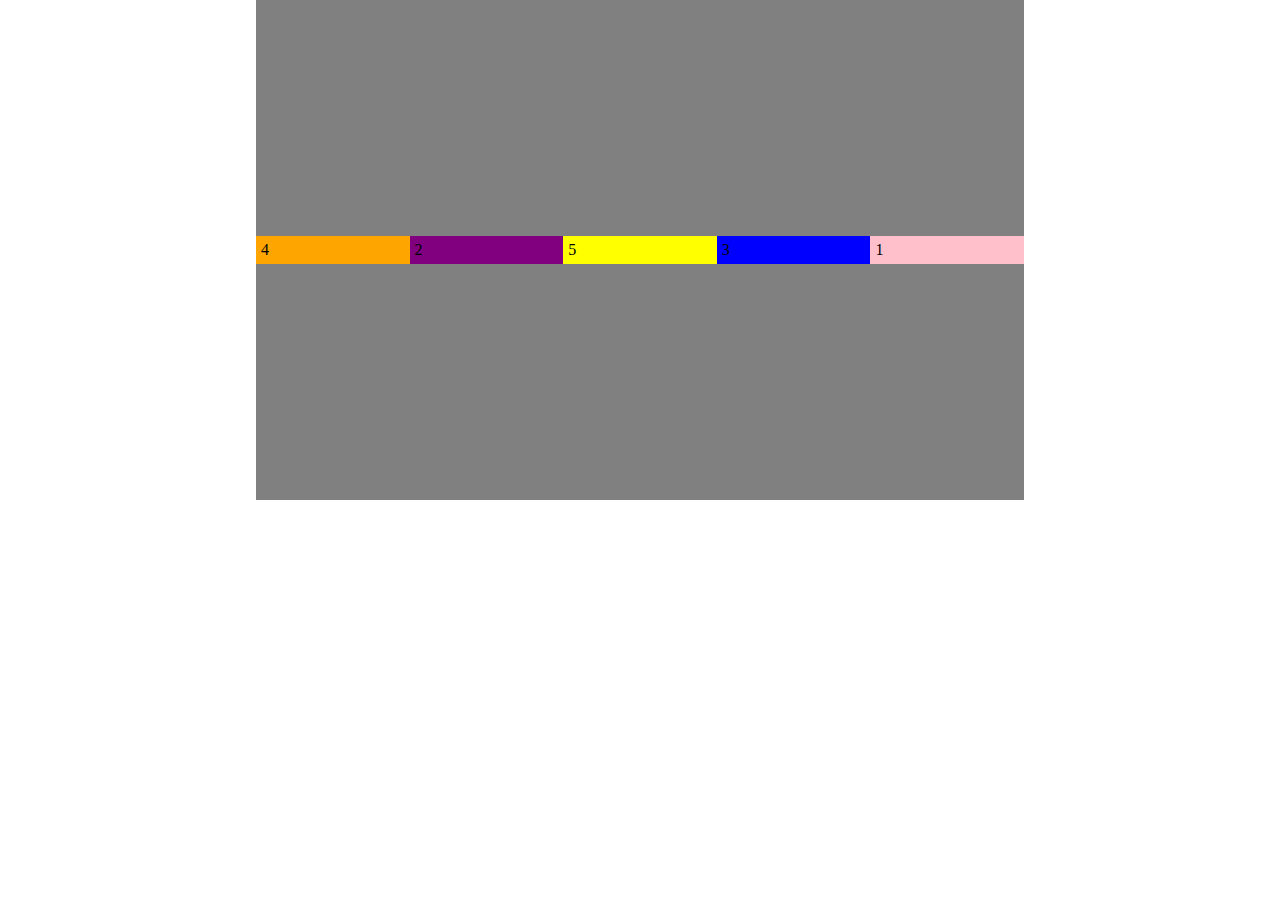
<file: clase4/index.html>
<!DOCTYPE html>
<html>
<head>
	<meta charset="utf-8">
	<meta name="viewport" content="width=devilece-width">
	<title>CLASE4 Flexbox</title>
	<link rel="stylesheet" type="text/css" href="css/estilos.css">

</head>
<body>

	<div class="flex-container">
		<div class="flex-item">1</div>
		<div class="flex-item">2</div>
		<div class="flex-item">3</div>
		<div class="flex-item">4</div>
		<div class="flex-item">5</div>
		

	</div>

</body>
</html>
</file>
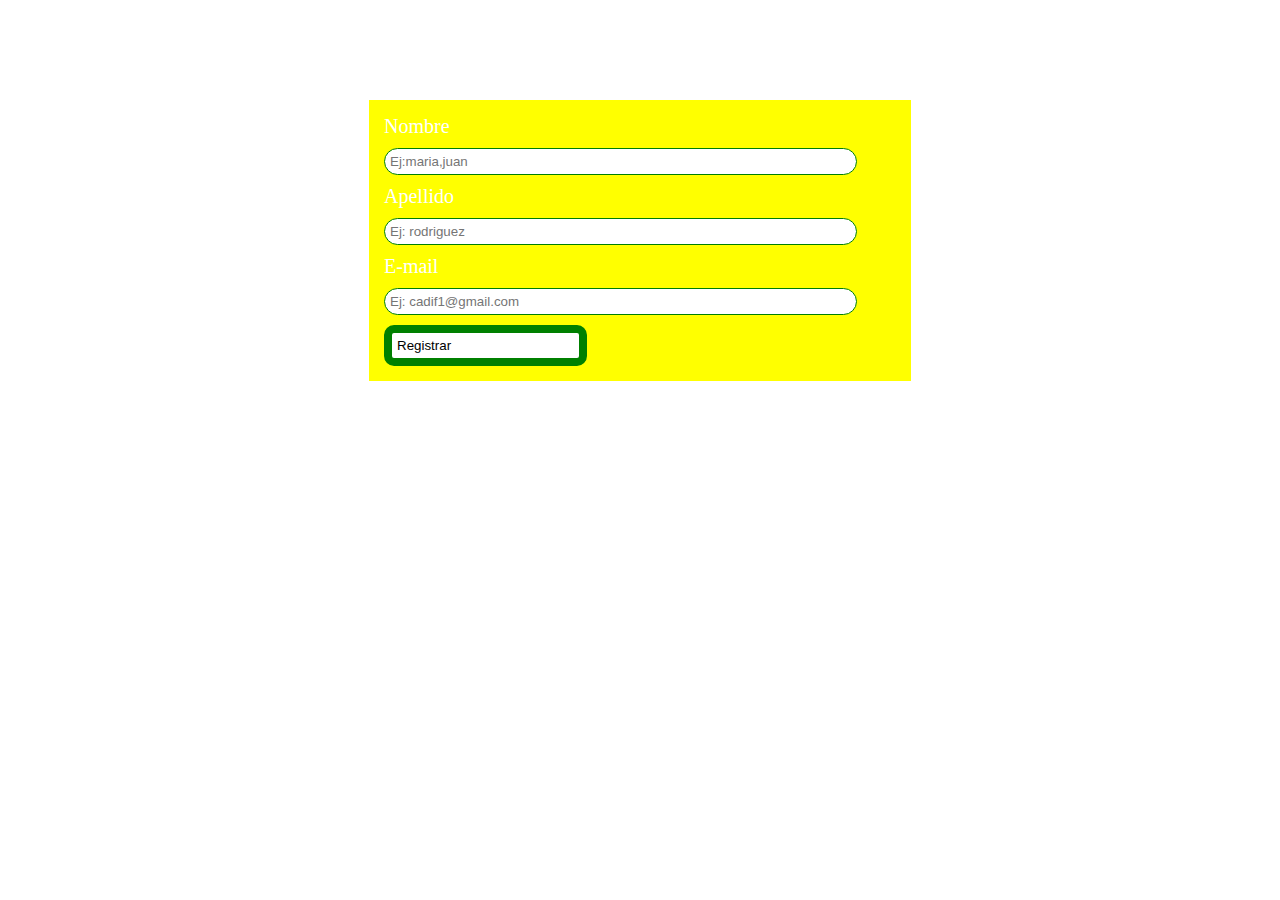
<file: clase3/ejercisio2/index.html>
<!DOCTYPE html>
<html>
  <head>
    <meta chasrset='utf-8'>
    <title>SASS avanzado</title>
    <link href='css/main.css' rel='stylesheet' type='text/css'>
  </head>
  <body>
    <form class='formulario-registro' name='frm-registro'>
      <div class='formulario-input-contenedor'>
        <label for='nombre'>Nombre</label>
        <input class='formulario-input' name='nombre' placeholder='Ej:maria,juan' typo='text'>
      </div>
      <div class='formulario-input-contenedor'>
        <label for='apellido'>Apellido</label>
        <input class='formulario-input' name='apellido' placeholder='Ej: rodriguez' typo='text'>
      </div>
      <div class='formulario-input-contenedor'>
        <label for='correo'>E-mail</label>
        <input class='formulario-input' name='correo' placeholder='Ej: cadif1@gmail.com' typo='email'>
      </div>
      <div class='formulario-input-contenedor'>
        <input class='formulario-button' name='registrar' typo='submit' value='Registrar'>
      </div>
    </form>
  </body>
</html>
</file>
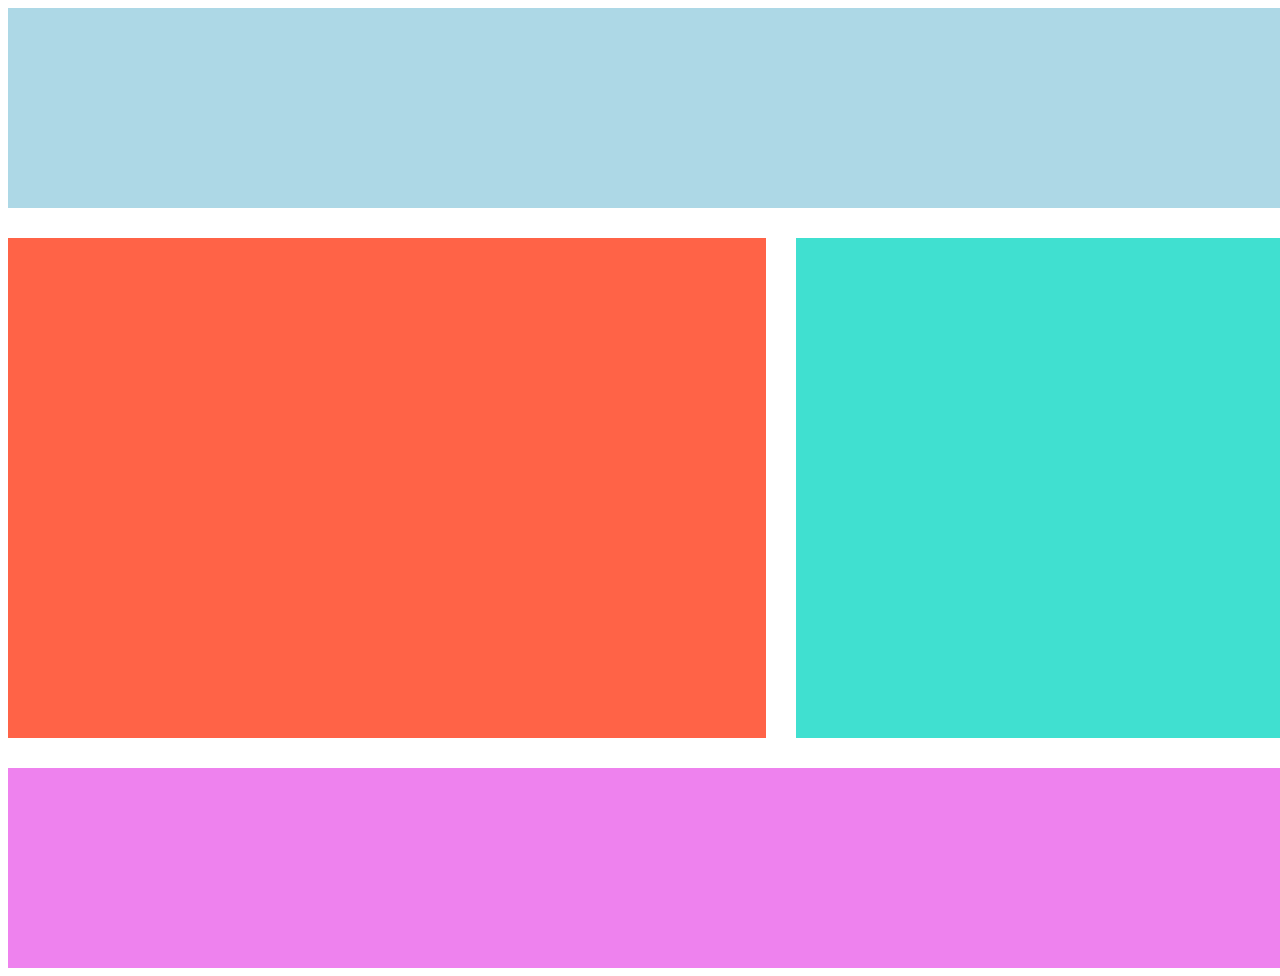
<file: clase4/practica2/index.html>
<!DOCTYPE html>
<html>
<head>
	<meta charset="utf-8">
	<meta name="viewport" content="width=devilece-width">
	<title>CLASE4 Flexbox</title>
	<link rel="stylesheet" type="text/css" href="css/estilos.css">

</head>
<body>

<!-- 	<div class="flex-container">
		<div class="flex-item">1</div>
		<div class="flex-item">2</div>
		<div class="flex-item">3</div>
		<div class="flex-item">4</div>
		<div class="flex-item">5</div>

	</div> -->

	<div class="todas_las_cajas">
		<div class="cajita"></div>
		<div class="cajita"></div>
		<div class="cajita"></div>
		<div class="cajita"></div>
	</div>


</body>
</html>
</file>
<file: clase4/css/estilos.css>
@charset "UTF-8";
* {
  padding: 0;
  margin: 0;
  border: 0;
}

.flex-container {
  width: 60%;
  height: 500px;
  background: gray;
  margin: auto;
  display: flex;
  flex-direction: row;
  /*flex-direction
			-row - fila
			-row-reverse - fila al contrario
			-column - colunma
			-column-reverse - columna al contrario
		*/
  flex-wrap: nowrap;
  /*
			flex-wrap:
			- nowrap - valor por defecto, ajusta automaticamente,
						los tamaños de los hojos

			-wrap - muestra el tamaño original
					de los hijos y cubre los espacios 
					de padre
			-wrap - reverse - igual que wrap pero al contrario
			*/
  justify-content: space-around;
  /* 
				justife-content
				-flex-start
				-flex-end
				-center
				-space-around
				-space-between
				-space-evenly
			 */
  align-items: center;
}

.flex-item {
  background: orange;
  padding: 5px;
  /*margin: 5px;
		width: 100px;
		height: 100px;*/
  flex-grow: 3;
  /*hace crecer al item*/
  flex-shrink: 1;
  /*disminuye al item*/
  flex-basis: 200px;
  /*especifica el tamaño*/
  flex-grow: 1;
}

.flex-item:nth-child(2) {
  background: purple;
  order: 1;
  flex-grow: 5;
}

.flex-item:nth-child(5) {
  background: yellow;
  order: 2;
}

.flex-item:nth-child(1) {
  background: pink;
  order: 4;
  flex-grow: 4;
}

.flex-item:nth-child(3) {
  background: blue;
  order: 3;
}
</file>
<file: clase3/ejercisio2/css/main.css>
* {
  padding: 0;
  margin: 0;
  border: 0;
}

.boton {
  padding: 5px;
  border-radius: 30px;
  border: 2px solid green;
}

.formulario-registro {
  width: 40%;
  background: yellow;
  margin: auto;
  padding: 15px;
  position: relative;
  top: 100px;
}

.formulario-input {
  margin: 10px 0;
  width: 90%;
  padding: 5px;
  border-radius: 20px;
  border: 1px solid green;
}

.formulario-input-contenedor label {
  display: block;
  color: white;
  font-size: 20px;
}

.formulario-button {
  padding: 5px;
  border-radius: 10px;
  border: 8px solid green;
}
</file>
<file: clase4/practica2/css/estilos.css>
.todas_las_cajas {
  display: grid;
}

.todas_las_cajas {
  display: grid;
  grid-template-columns: 60% 40%;
  grid-template-rows: 200px 500px 200px;
  grid-gap: 30px;
}

.todas_las_cajas .cajita:nth-child(1) {
  background: lightblue;
  grid-column: 1/3;
}

.todas_las_cajas .cajita:nth-child(2) {
  background: tomato;
  grid-column: 1/2;
}

.todas_las_cajas .cajita:nth-child(3) {
  background: turquoise;
  grid-column: 2/3;
}

.todas_las_cajas .cajita:nth-child(4) {
  background: violet;
  grid-column: 1/3;
}

.todas_las_cajas_ {
  display: grid;
  grid-template-columns: 60% 40%;
  grid-template-rows: 200px 500px 200px 200px;
}
</file>
